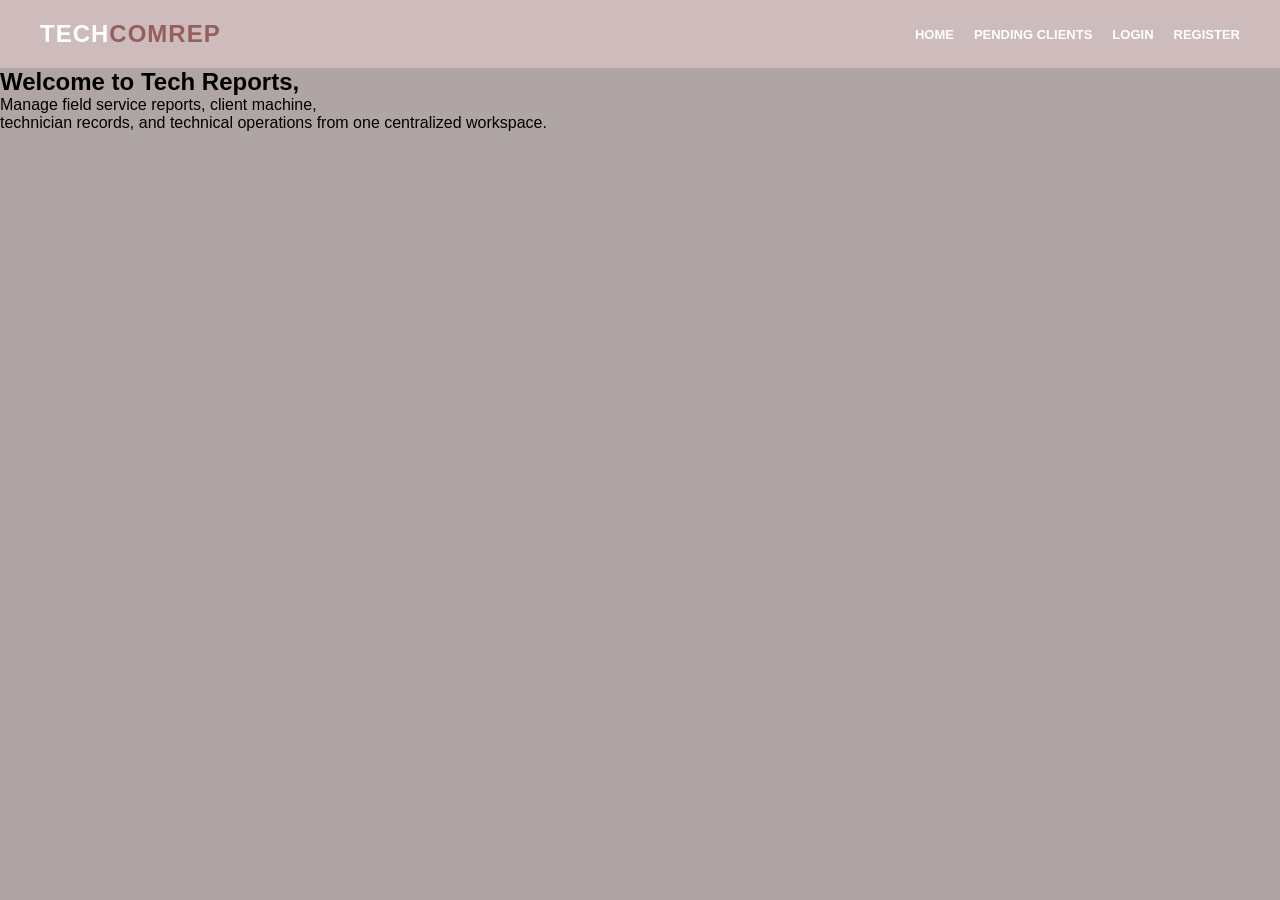
<file: frontend/index.html>
<!DOCTYPE html>
<html lang="en">
<head>
    <meta charset="UTF-8">
    <meta name="viewport" content="width=device-width, initial-scale=1.0">
    <link rel="stylesheet" href="/CSS/index.css">
    <title>TECHCOMREP</title>
</head>
<body>  
    <!--NAV HAMBURGER MENU SECTION -->
    <nav class="navbar">
        <h2 class="logo">TECH<span>COMREP</span></h2>

        <button class="hamburger" id="hamburger">
            <span></span>
            <span></span>
            <span></span>
        </button>
            <div class="container" id="navLinksContainer">
                <ul class="nav-links" id="navLinks">
                    <li><a href="/index.html">HOME</a></li>
                    <li><a href="/frontend/pages/clients.html">PENDING CLIENTS</a></li>
                    <li><a href="/frontend/pages/login.html">LOGIN</a></li>
                    <li><a href="/register.html">REGISTER</a></li>
                </ul>
            </div>
    </nav>

    <!--CONTENT SECTION -->
    <section class="content">
        <h1>Welcome to Tech Reports,</h1>
        <p>Manage field service reports, client machine,<br> 
           technician records, and technical operations 
           from one centralized workspace.</p>
    </section>
    <script src="/JS/hamburger.js"></script>
</body>
</html>
</file>
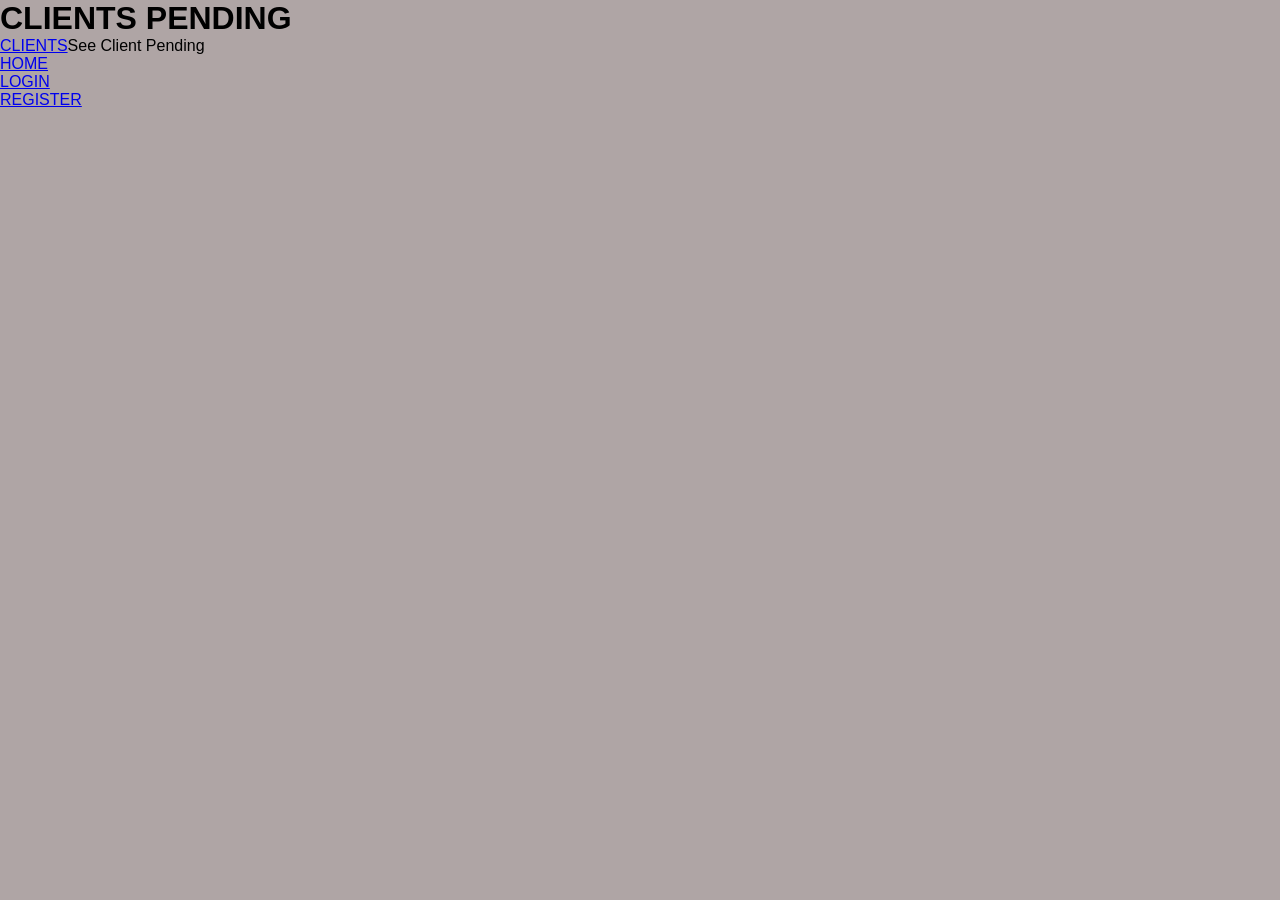
<file: pages/clients.html>
<!DOCTYPE html>
<html lang="en">
<head>
    <meta charset="UTF-8">
    <meta name="viewport" content="width=device-width, initial-scale=1.0">
    <link rel="stylesheet" href="/CSS/index.css">
    <title>TECHCOMREP</title>
</head>
<body>
    <h1>CLIENTS PENDING</h1>

    <ul>
        <li><a href="/pages/clients.html">CLIENTS</a>See Client Pending</li>
        <li><a href="/index.html">HOME</a></li>
    </ul>

    <ul>
        <li><a href="/login.html">LOGIN</a></li>
        <li><a href="/register.html">REGISTER</a></li>
    </ul>

</body>
</html>
</file>
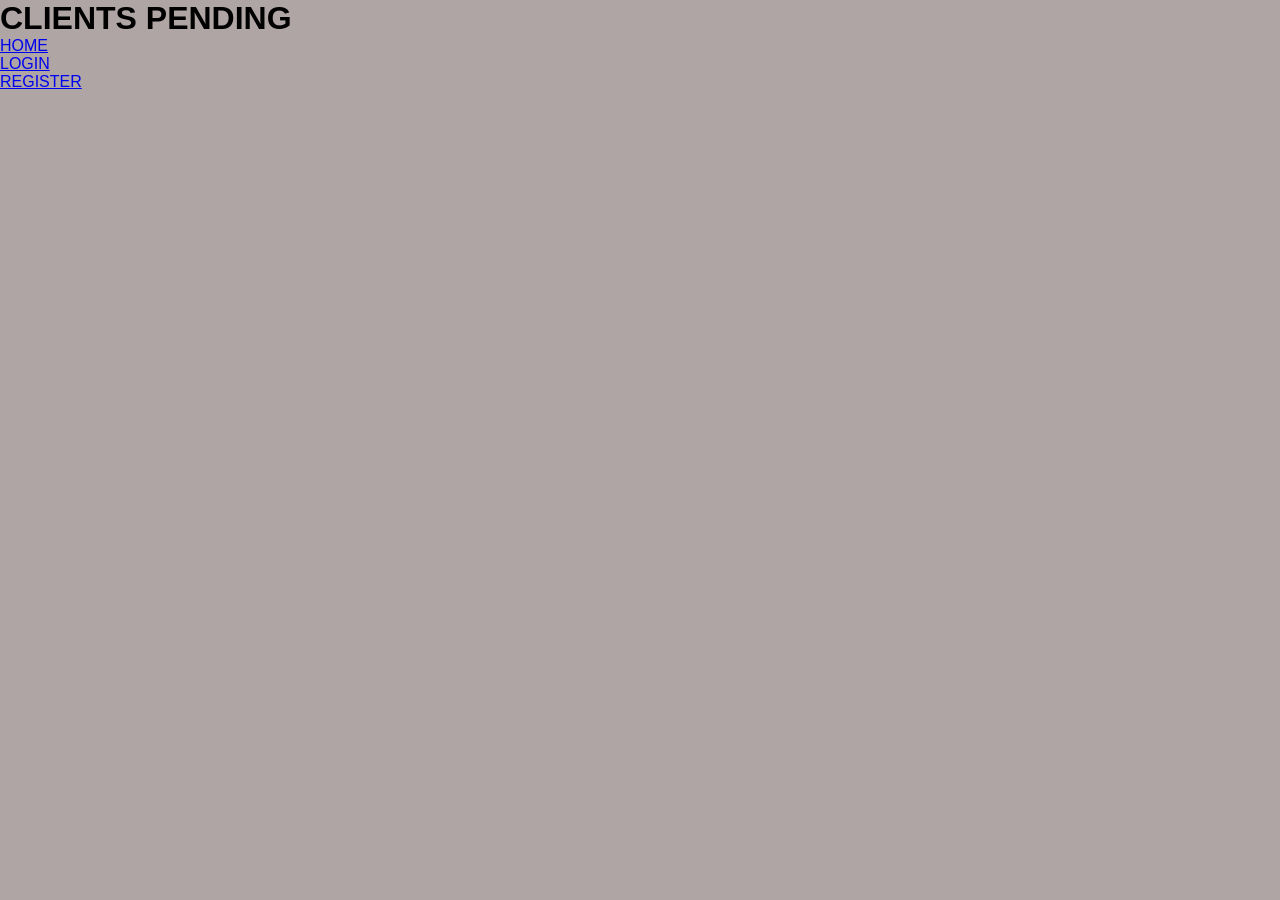
<file: frontend/pages/clients.html>
<!DOCTYPE html>
<html lang="en">
<head>
    <meta charset="UTF-8">
    <meta name="viewport" content="width=device-width, initial-scale=1.0">
    <link rel="stylesheet" href="/CSS/index.css">
    <title>TECHCOMREP</title>
</head>
<body>
    <h1>CLIENTS PENDING</h1>

    <ul>
        <li><a href="/frontend/index.html">HOME</a></li>
    </ul>

    <ul>
        <li><a href="/login.html">LOGIN</a></li>
        <li><a href="/register.html">REGISTER</a></li>
    </ul>

</body>
</html>
</file>
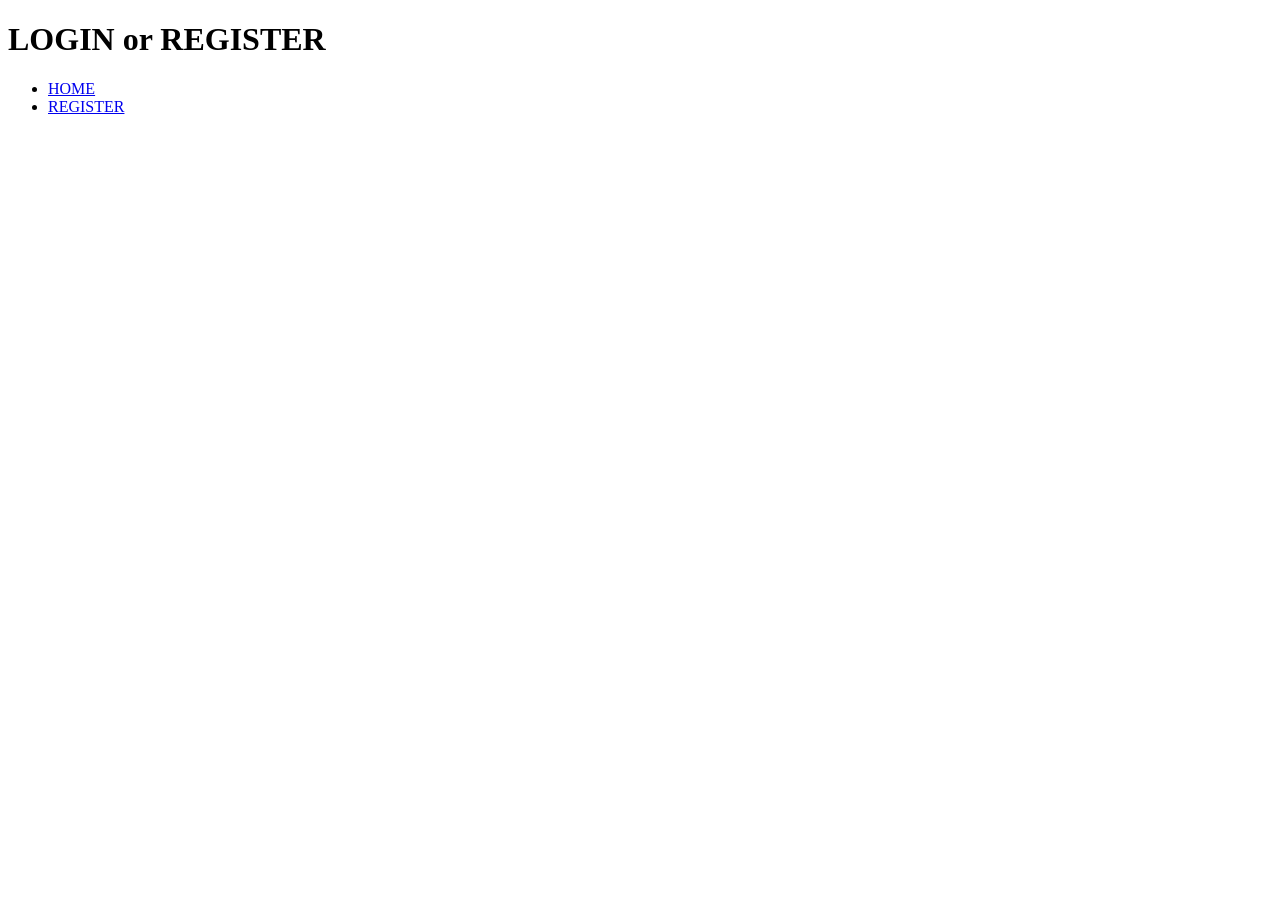
<file: frontend/pages/login.html>
<!DOCTYPE html>
<html lang="en">
<head>
    <meta charset="UTF-8">
    <meta name="viewport" content="width=device-width, initial-scale=1.0">
    <title>TECHCOMREP</title>
</head>
<body>
    <h1>LOGIN or REGISTER</h1>

    <ul>
        <li><a href="/frontend/index.html">HOME</a></li>
        <li><a href="/frontend/pages/register.html">REGISTER</a></li>
    </ul>
    

</body>
</html>
</file>
<file: CSS/index.css>
* {
    padding: 0;
    margin: 0;
    box-sizing: border-box;
}

body {
    background-color: #afa5a5;
    font-family: Arial, sans-serif;
}

.logo {
    font-size: 24px;
    font-weight: 800;
    color: #ffffff;
    letter-spacing: 1px;
    cursor: pointer;
}
.logo span{
    color: #975e5e;
}

.navbar {
    display: flex;
    justify-content: space-between;
    align-items: center;
    background-color: #cebcbc;
    color: #fff;
    padding: 20px 40px;
    position: relative;
}

.logo {
    font-size: 24px;
}

.nav-links {
    display: flex;
    gap: 20px;
    list-style: none;

}
.nav-links a:hover {
        background-color: #fff;
        color: #0c0808;
        transition: all 0.3s ease;
        padding: 10px 20px;
        margin: 5px 0;
        border-radius: 5px;
    }

.nav-links a {
    color: #fff;
    text-decoration: none;
    font-size: 13px;
    font-weight: bold;
}

/* HAMBURGER MENU */

.hamburger {
    display: none;
    width: 30px;
    height: 25px;
    background: none;
    border: none;
    cursor: pointer;
    position: relative;
}

.hamburger span {
    display: block;
    width: 100%;
    height: 4px;
    background-color: #fff;
    border-radius: 5px;
    position: absolute;
    left: 0;
    transition: all 0.5s ease;
}

.hamburger span:nth-child(1) {
    top: 0;
}

.hamburger span:nth-child(2) {
    top: 10px;
}

.hamburger span:nth-child(3) {
    top: 20px;
}

/* ANIMATION TO X */

.hamburger.active span:nth-child(1) {
    transform: rotate(45deg);
    top: 10px;
}

.hamburger.active span:nth-child(2) {
    opacity: 0;
}

.hamburger.active span:nth-child(3) {
    top: 10px;
    transform: rotate(-45deg);
}

/* MOBILE RESPONSIVE */

@media screen and (max-width: 700px) {

    .logo{
        margin-right: auto;
    }

    .navbar {
        position: relative;
        justify-content: flex-start;
    }
    .hamburger {
        display: block;
        position: absolute;
        right: 20px;
        top: 20px;
        top: 50%;
        transform: translateY(-50%);
    }

    .nav-links {
        display: none;
        flex-direction: column;
        align-items: center;
        position: absolute;
        top: 100%;
        right: 0;
        width: 100%;
        background-color: #cebcbc;
        padding: 20px;
        box-sizing: border-box;
        z-index: 100;

    }
    .nav-links a:hover {
        background-color: #fff;
        color: #0c0808;
        transition: all 0.3s ease;
        padding: 10px 20px;
        margin: 5px 0;

    }

    .nav-links.active {
        display: flex;
    }
}
</file>
